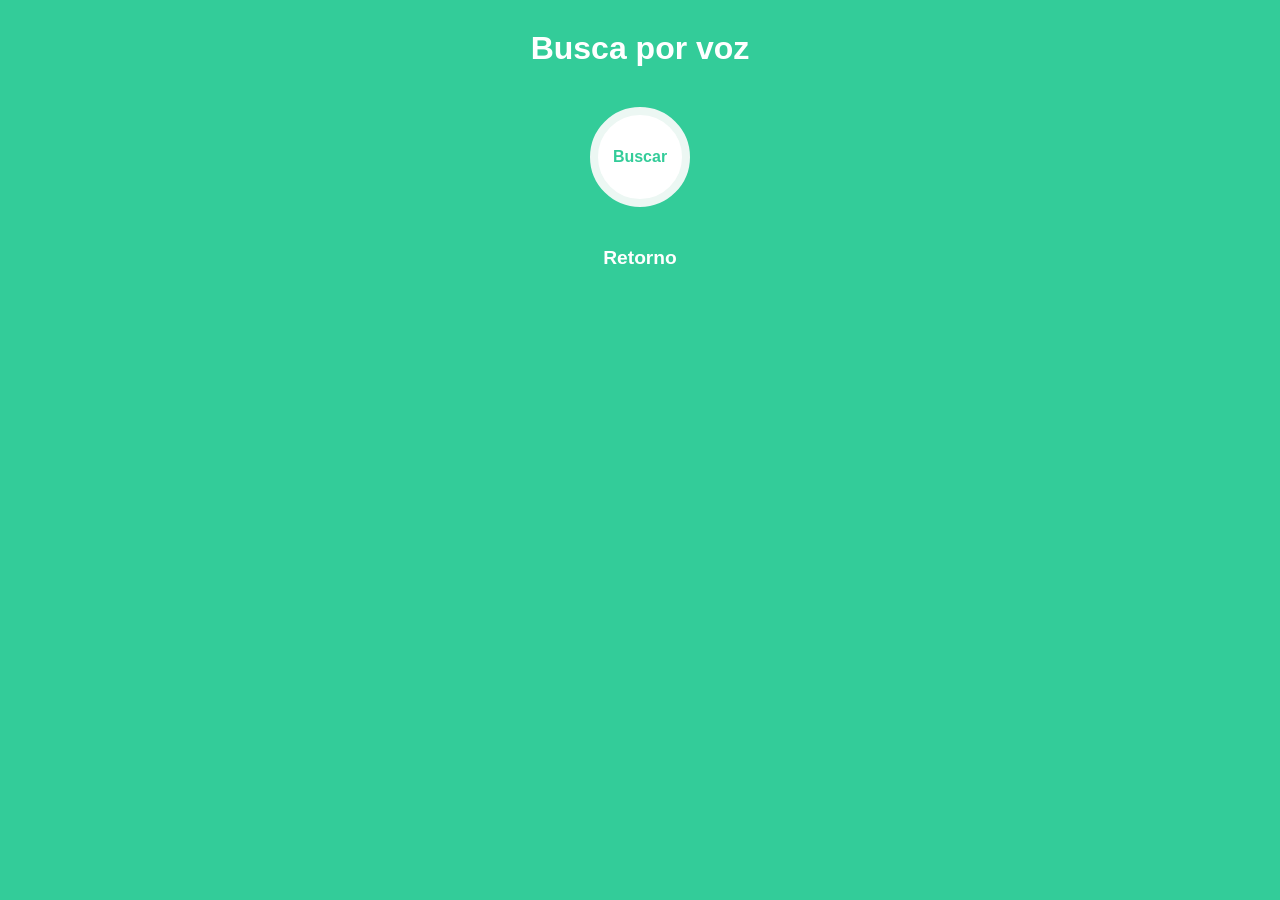
<file: intro-speech-recognition/index.html>
<!DOCTYPE html>
<html lang="pt-br">

<head>
    <meta charset="UTF-8">
    <title>Reconhecimento de Voz</title>
    <meta name="viewport" content="width=device-width, initial-scale=1.0" />
    <link rel="stylesheet" href="style.css">
</head>

<body>


    <div class="conteiner">

        <h1>Busca por voz</h1>

        <div class="search">
            
            <button id="speakbt">Buscar</button>

            <div id="resultSpeak">Retorno</div>

        </div>

    </div>

    <script src="busca.js" async></script>
</body>

</html>
</file>
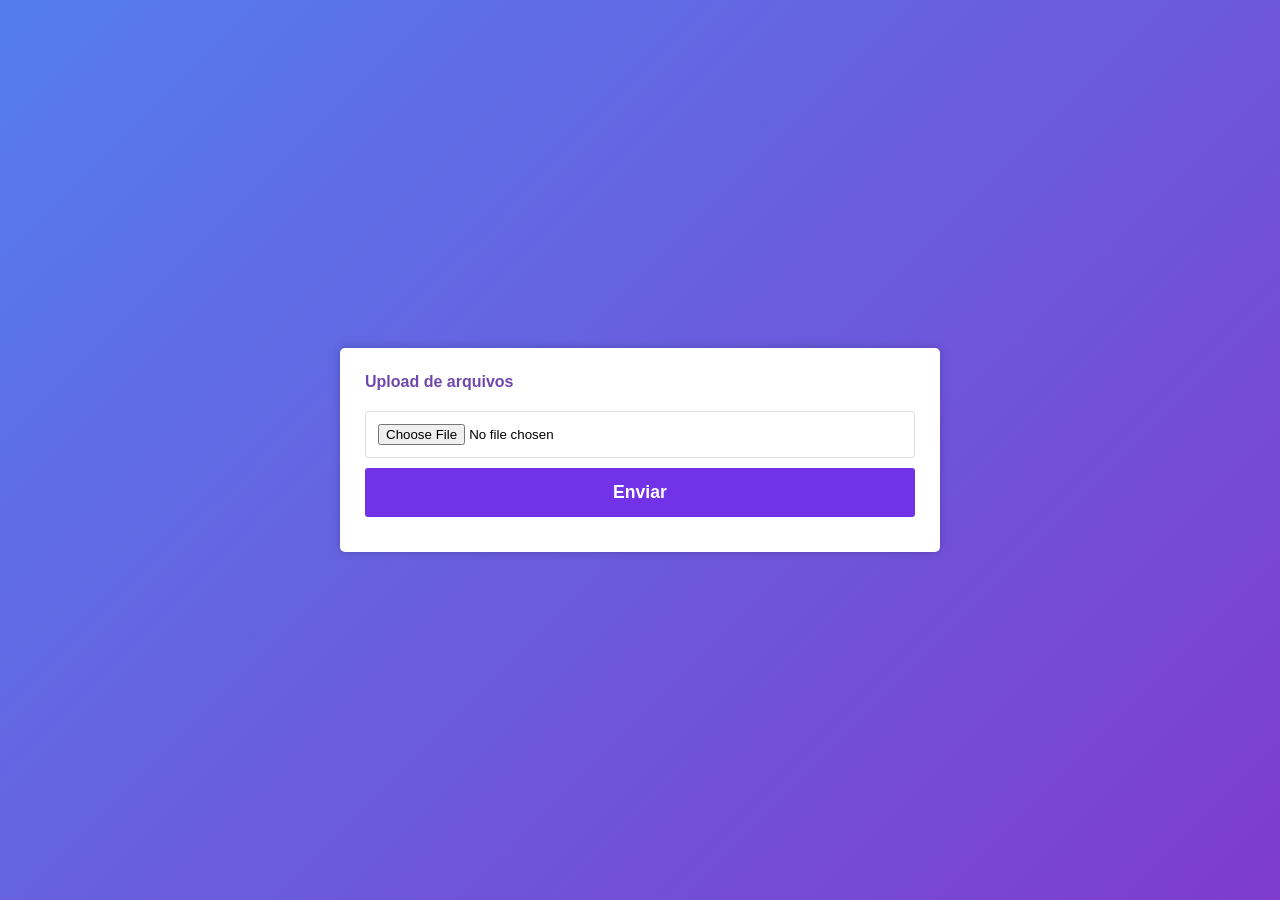
<file: upload-ajax-com-barra-de-progresso/index.html>
<!DOCTYPE html>
<html lang="pt-br">
    <head>
        <meta charset="UTF-8">
        <title>Upload PHP com barra de progresso</title>
        <link rel="stylesheet" href="style.css">
    </head>

    <body>

        <div class="container">

            <div class="upload">

                <h1>Upload de arquivos</h1>

                <form id="formFiles" name="formFiles" action="javascript:void(0);" enctype="multipart/form-data">
                    <input type="file" name="file" required>
                    <button type="submit">Enviar</button>
                </form>

                <div id="return"></div>

                <div id="progressBar">
                    <span></span>
                </div>
                
            </div>

        </div>

        <script async src="script.js"></script>

    </body>
</html>
</file>
<file: intro-speech-recognition/style.css>
*,
*:before,
*::after {
    padding: 0;
    margin: 0;
    outline: 0;
    border: 0;
}

body {
    font-family: sans-serif;
    background-color: #33cc99;
    color: white;
    transition: background-color 1s;
    -webkit-transition: background-color 1s;
    -moz-transition: background-color 1s;
    -ms-transition: background-color 1s;
    -o-transition: background-color 1s;
}

.conteiner {
    position: relative;
    width: 100%;
    max-width: 480px;
    text-align: center;
    padding-top: 30px;
    margin-left: auto;
    margin-right: auto;
}

.search {
    display: inline-block;
    width: 100%;
    margin-top: 40px;
}

#speakbt {
    display: block;
    width: 100px;
    height: 100px;
    border-radius: 50%;
    margin: 0 auto;
    background-color: white;
    color: #33cc99;
    border: 8px solid #ECF7F3;
    cursor: pointer;
    font-size: 1em;
    font-weight: 700;
    -webkit-transition: border-color 0.2s;
    transition: border-color 0.2s;
    -webkit-transition: background-color 0.2s;
    transition: background-color 0.2s;
}

#speakbt:hover {
    border-color: #BEF0DF;
}

#speakbt:active {
    background-color: #ECF7F3;
}

#resultSpeak {
    position: relative;
    display: block;
    width: 280px;
    margin-left: auto;
    margin-right: auto;
    font-weight: 700;
    font-size: 1.2em;
    margin-top: 40px;
}
</file>
<file: upload-ajax-com-barra-de-progresso/style.css>
* {
    margin: 0;
    padding: 0;
    box-sizing: border-box;
}

body {
    font-family: sans-serif;
    background: linear-gradient(135deg, rgb(84, 125, 237) 0%, rgb(127, 60, 206) 100%);
}

.container {
    display: flex;
    justify-content: center;
    align-items: center;
    width: 100%;
    height: 100vh;
}

.upload {
    display: inline-block;
    width: 100%;
    max-width: 600px;
    background-color: #fff;
    border-radius: 5px;
    box-shadow: 0 0 10px rgba(0, 0, 0, 0.2);
    padding: 25px;
    margin: 14px;
}

h1 {
    font-size: 1em;
    color: #6f48ad;
    margin-bottom: 20px;
}

form {
    position: relative;
    display: block;

    margin-bottom: 10px;
}

#formFiles input {
    position: relative;
    border: thin solid #ddd;
    padding: 12px;
    width: 100%;
    border-radius: 3px;
    margin-bottom: 10px;
}

#formFiles button {
    position: relative;
    cursor: pointer;
    padding: 14px;
    display: inline-block;
    background-color: #7233e8;
    color: #fff;
    font-weight: bold;
    font-size: 1.1em;
    border: none;
    outline: none;
    width: 100%;
    border-radius: 3px;
}

#formFiles button:hover {
    background-color: #5b12e6;
}

#progressBar {
    position: relative;
    display: none;
    background: linear-gradient(135deg, rgb(34, 130, 227) 0%, rgb(9, 226, 51) 100%);
    height: 16px;
    width: 0;
    line-height: 16px;
    color: #fff;
    font-size: 0.75em;
    overflow: hidden;
}

#return {
    font-size: 0.8em;
    font-weight: bold;
    margin-bottom: 5px;
}
</file>
